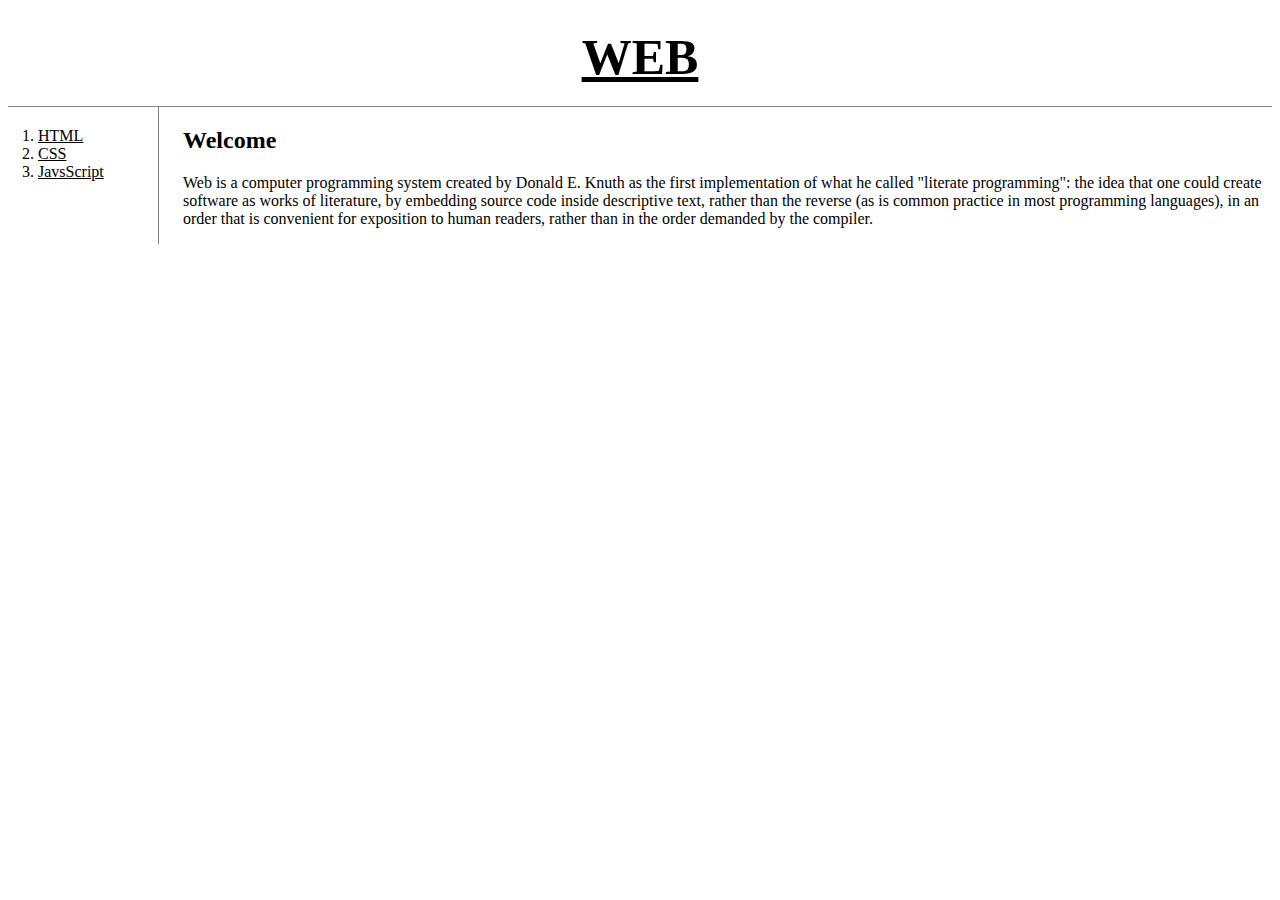
<file: index.html>
<!DOCTYPE html>
<html>
<head>
 <title>WEB1 - Welcome</title>
 <meta charset="utf-8">
 <link rel="stylesheet" href="style.css">
</head>
<body>

    <h1><a href="index.html">WEB</a></h1>
      <div id="grid">
 <ol>
    <li><a href="1.html">HTML</a></li> 
    <li><a href="2.html">CSS</a></li>
    <li><a href="3.html">JavsScript</a></li>
 </ol>
      <div id="article">
<h2>Welcome</h2>
<p>Web is a computer programming system created by Donald E. Knuth as the first implementation of what he called "literate programming": the idea that one could create software as works of literature, by embedding source code inside descriptive text, rather than the reverse (as is common practice in most programming languages), in an order that is convenient for exposition to human readers, rather than in the order demanded by the compiler.</p>

      </div>
   </div>
</body>
</html>
</file>
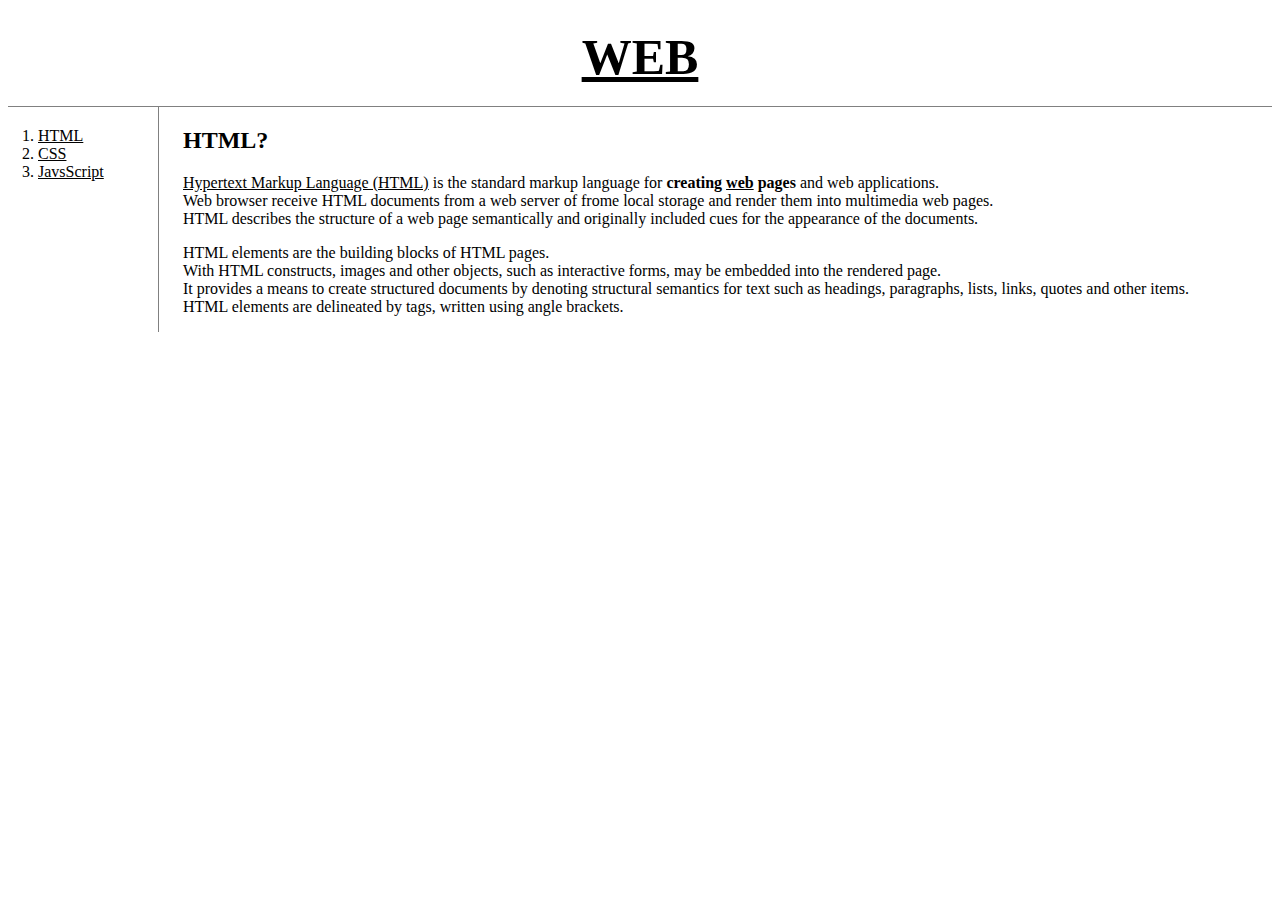
<file: 1.html>
<!DOCTYPE html>
<html>
<head>
    <title>WEB1 - HTML</title>
    <meta charset="utf-8">
    <link rel="stylesheet" href="style.css">
</head>
    <body>
        <h1><a href="index.html">WEB</a></h1>
        <div id="grid">
    <ol>
        <li><a href="1.html">HTML</a></li> 
        <li><a href="2.html">CSS</a></li>
        <li><a href="3.html">JavsScript</a></li>
    </ol>
    <div id="article">
        <h2>HTML?</h2>
        <p><a href="https://www.w3.org/TR/2011/WD-html5-20110405/" target="_blank" title="HTML5 Specification">Hypertext Markup Language (HTML)</a> is the standard markup
        language for <strong>creating <u>web</u> pages</strong> and web applications.
        <br>Web browser receive HTML documents from a web server of frome local storage and render them into multimedia web pages. 
        <br>HTML describes the structure of a web page semantically and originally included cues for the appearance of the documents.
        </p>
        <p style="margin-top:0px;">HTML elements are the building blocks of HTML pages.<br> With HTML constructs, images and other objects, such as interactive forms, may be embedded into the rendered page.<br> It provides a means to create structured documents by denoting structural semantics for text such as headings, paragraphs, lists, links, quotes and other items.<br> HTML elements are delineated by tags, written using angle brackets.</p>
        </div>   
    </div>   
</body>
</html>
</file>
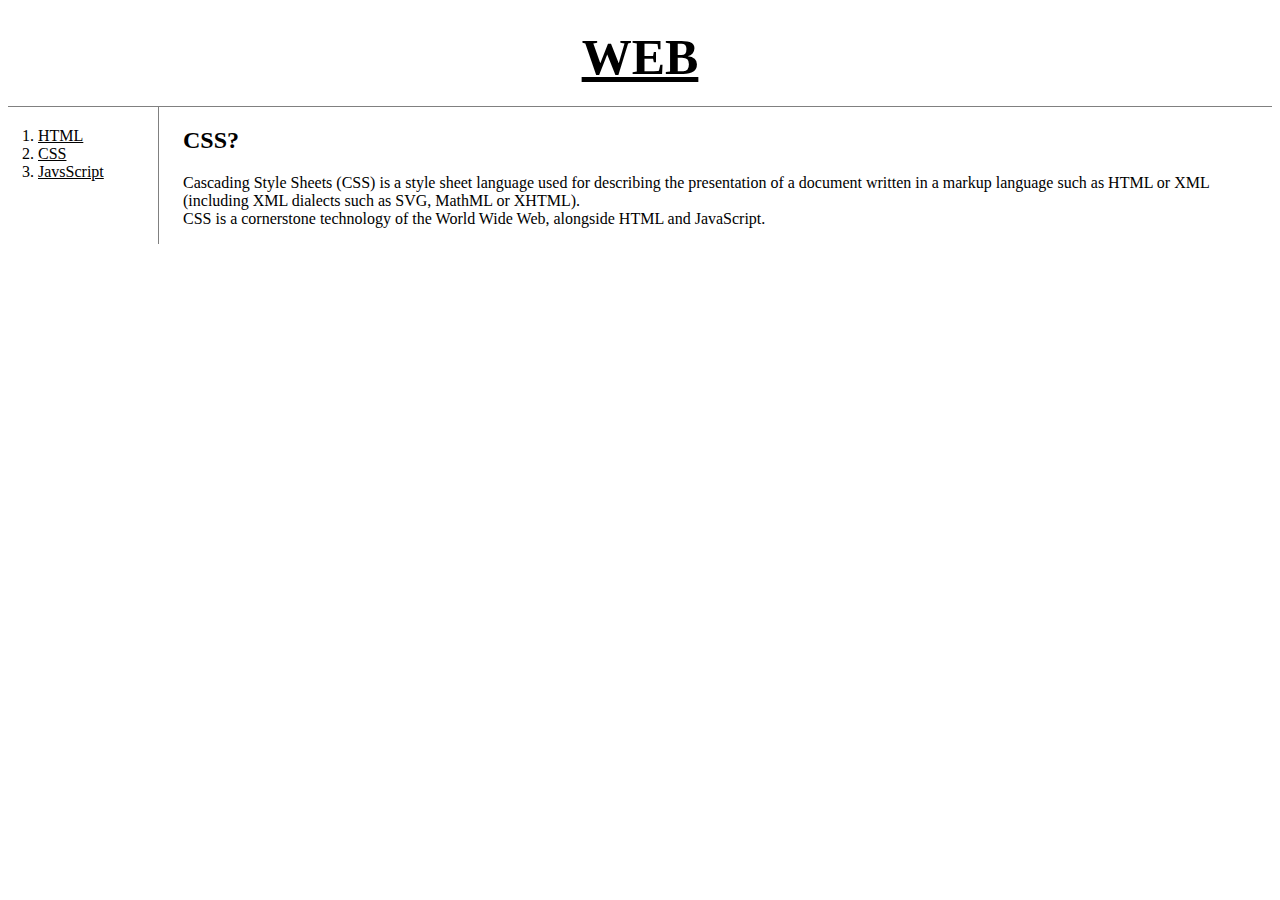
<file: 2.html>
<!DOCTYPE html>
<html>
<head>
    <title>WEB - CSS</title>
    <meta charset="utf-8">
    <link rel="stylesheet" href="style.css">
</head>
<body>
    <h1><a href="index.html">WEB</a></h1>
    <div id="grid">
        <ol>
            <li><a href="1.html">HTML</a></li> 
            <li><a href="2.html">CSS</a></li>     
            <!-- style="" HTML의 속성 -->
            <li><a href="3.html">JavsScript</a></li>
        </ol>
    
    

    

<!--
        <h1><a href="index.html"><font color="red">WEB</font></a></h1>
    <ol>
        <li><a href="1.html"><font color="red">HTML</font></a></li> 
        <li><a href="2.html"><font color="red">CSS</font></a></li>
        <li><a href="3.html"><font color="red">JavsScript</font></a></li>
    </ol>
-->
    <div id="article">
    <h2>CSS?</h2>
    <p>Cascading Style Sheets (CSS) is a style sheet language used for describing the presentation of a document written in a markup language such as HTML or XML (including XML dialects such as SVG, MathML or XHTML).<br>
    CSS is a cornerstone technology of the World Wide Web, alongside HTML and JavaScript.
        </p>
    </div>
</div>
</body>
</html>
</file>
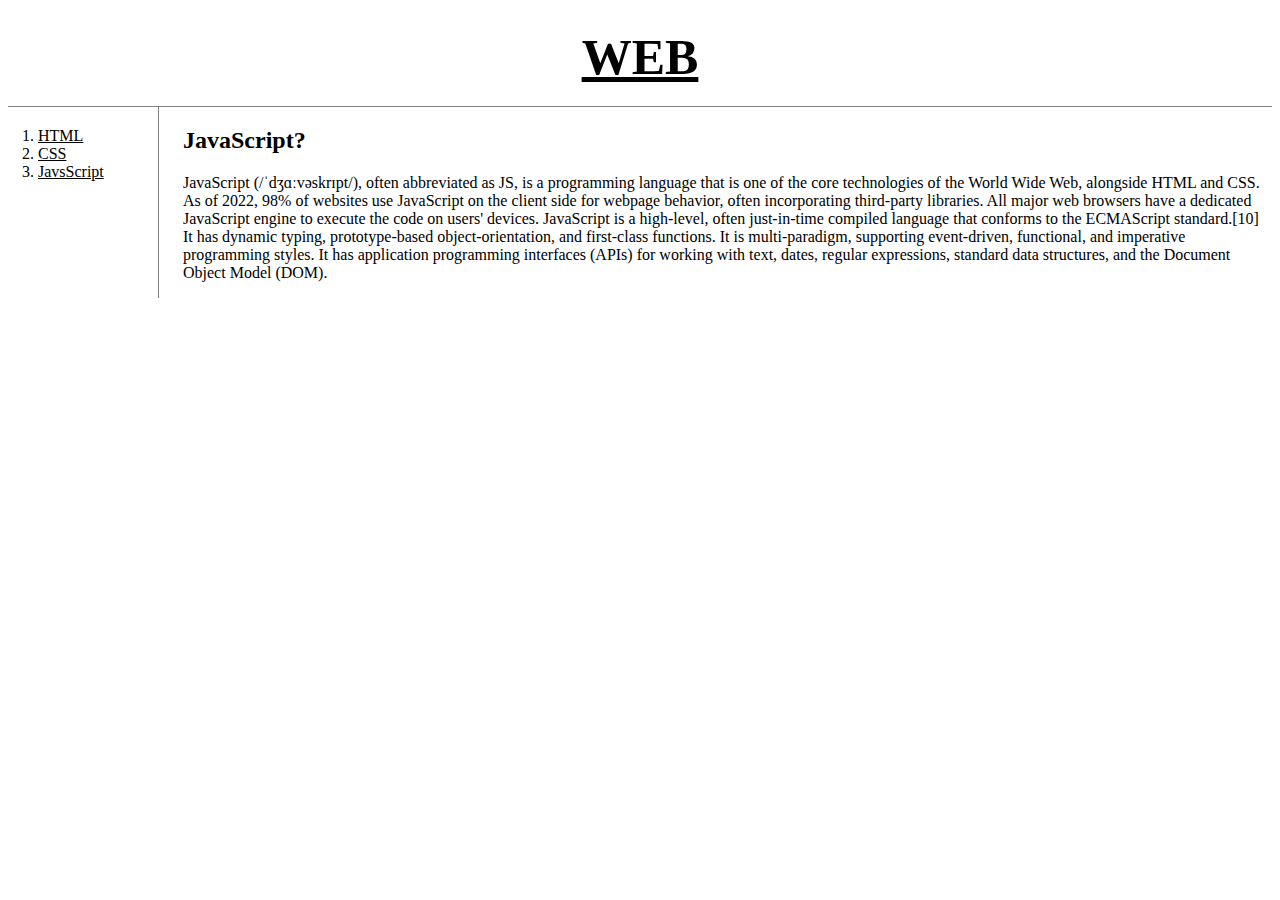
<file: 3.html>
<!DOCTYPE html>
<html>
<head>
 <title>WEB1 - JavaScript</title>
 <meta charset="utf-8">
 <link rel="stylesheet" href="style.css">
</head>
<body>
    <h1><a href="index.html">WEB</a></h1>
      <div id="grid">

 <ol>
   <li><a href="1.html">HTML</a></li> 
   <li><a href="2.html">CSS</a></li>
   <li><a href="3.html">JavsScript</a></li>
 </ol>
   <div id="article">

      <h2>JavaScript?</h2>
      <p>JavaScript (/ˈdʒɑːvəskrɪpt/), often abbreviated as JS, is a programming language that is one of the core technologies of the World Wide Web, alongside HTML and CSS. As of 2022, 98% of websites use JavaScript on the client side for webpage behavior, often incorporating third-party libraries. All major web browsers have a dedicated JavaScript engine to execute the code on users' devices.
      JavaScript is a high-level, often just-in-time compiled language that conforms to the ECMAScript standard.[10] It has dynamic typing, prototype-based object-orientation, and first-class functions. It is multi-paradigm, supporting event-driven, functional, and imperative programming styles. It has application programming interfaces (APIs) for working with text, dates, regular expressions, standard data structures, and the Document Object Model (DOM).
      </p>
      </div>
   </div>
</body>

</html>
</file>
<file: style.css>
a {                         /* tag selector */
    color:black;    
      /* declaration:선언{color:Property , red: Value} */
                            /* ! Deduplication ! 중복제거 코딩을 잘하기 위해 가장 중요한 것 */
} 
       
                    /* tag selector < class selector < id selector */


h1 { 
    font-size: 50px;  
    text-align: center;
    border-bottom: 1px solid gray;
    padding: 20px;
    margin: 0;
}
ol { 
    border-right: 1px solid gray;
    width: 100px; 
    margin: 0;
    padding: 20px;
}
#grid{
    display: grid;
    grid-template-columns: 150px 1fr;
}
#grid ol{
    padding-left:30px;
}
#grid #article{
    padding-left:25px;
}
@media(max-width:800px){
    #grid{
    display:block;
}
    ol{
    border-right: none;
}
    h1 {
    border-bottom: none;
}
    
}
</file>
